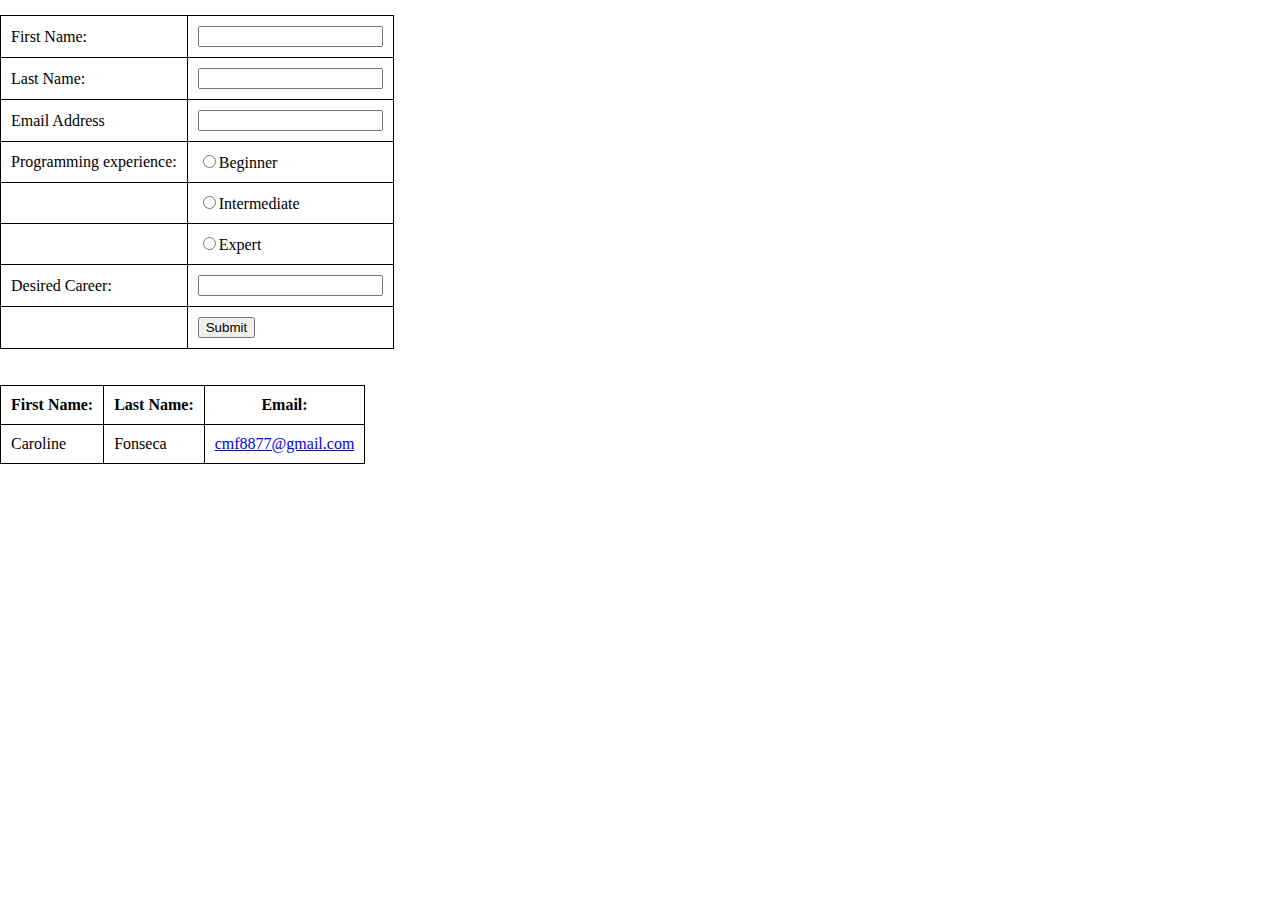
<file: index.html>
<!DOCTYPE html>
<html lang="en">
<head>
    <style>
        table, th, td {
border: 1px solid black;
border-collapse: collapse;
        }
        th, td {
            padding: 10px;
        }
        </style>
    <meta charset="UTF-8">
    <meta http-equiv="X-UA-Compatible" content="IE=edge">
    <meta name="viewport" content="width=device-width, initial-scale=1.0">
    <title>Practice With Forms</title>
</head>
<body style="margin: 0px; padding-top: 15px;">
        <div>
            <table class="table table-bordered">
                <form>
                <tr>
                        <td><label for="fname">First Name:</label></td>
                        <td><input type="text" id="fname" name="fname" required></tr>
                </tr>
                <tr>
                       <td><label for="lname">Last Name:</label></td>
                       <td><input type="text" id="lname" name="lname" required></td>
                </tr>
                <tr>
                     <td><label for="email">Email Address</label></td>
                     <td><input type="email" id="email" name="email" required></td>
                </tr>
                <tr>
                    <td><label for="experience">Programming experience:</label></td>
                    <td><input type="radio">Beginner</td>
                </tr>
                <tr>
                    <td>  </td>    
                    <td><input type="radio">Intermediate</td>
                </tr>
                <tr>
                    <td>  </td>
                    <td><input type="radio">Expert</td>
                </tr>
                <tr>
                    <td><label for="desiredcareer">Desired Career:</label></td>
                    <td><input type="text" required></td>
                </tr>
                <tr>
                    <td>  </td>  
                    <td><input type="submit" value="Submit"></td>
                </tr>
                </form>
            </table>
        </div>
        <br>
        <br>
        <div>
            <table class="table table-bordered">
                <tr>
<th>First Name:</th>
<th>Last Name:</th>
<th>Email:</th>
            </tr>
<td>Caroline</td>
<td>Fonseca</td>
<td><a href="mailto:cmf8877@gmail.com">cmf8877@gmail.com</a></td>
            </table>
</style>
        </div>
</body>
</html
</file>
